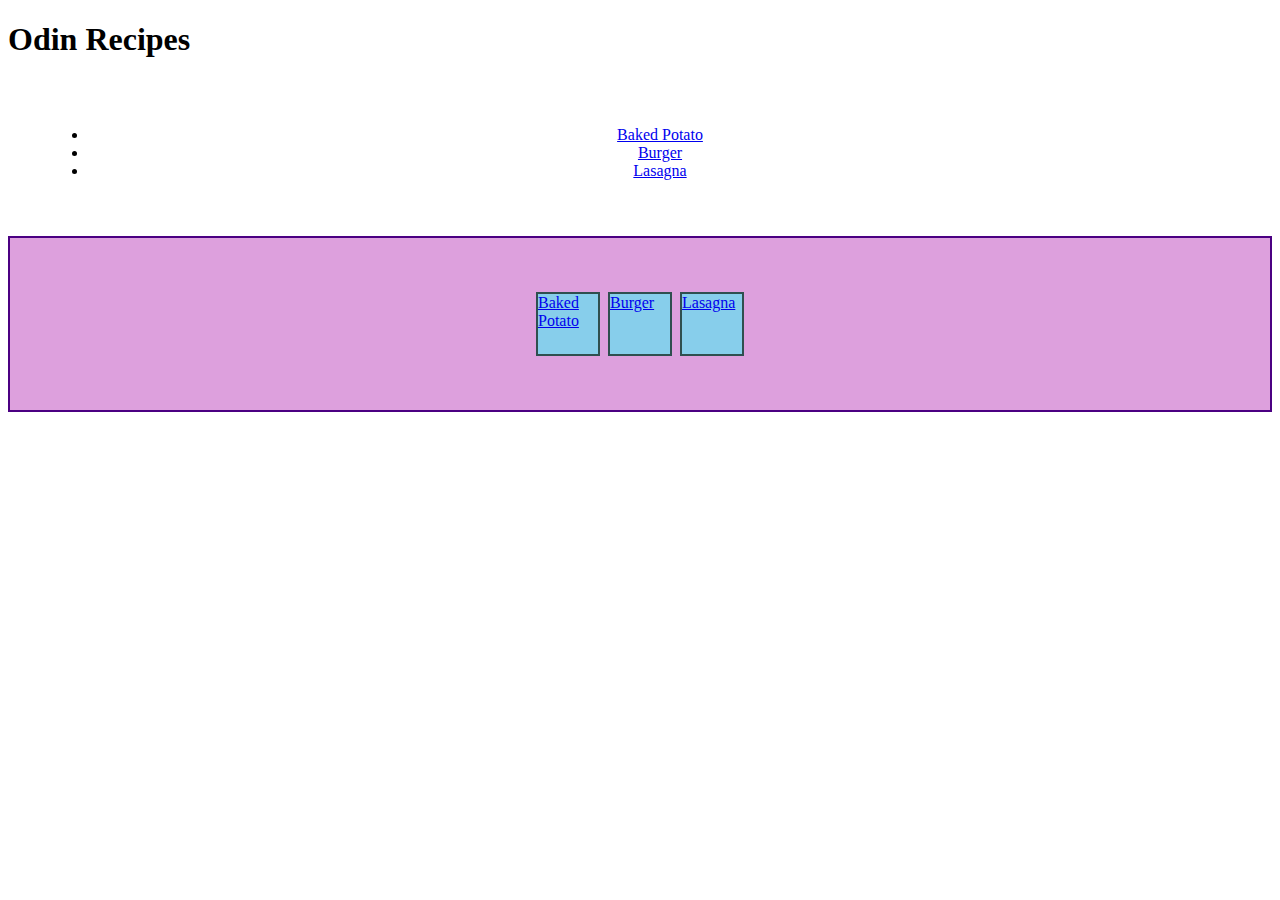
<file: index.html>
<!DOCTYPE html>
<html lang="en">
<head>
    <meta charset="UTF-8">
    <meta name="viewport" content="width=device-width, initial-scale=1.0">
    <title>Document</title>
    <link rel="stylesheet" href="css/styles.css">
</head>
<body>
    <h1>Odin Recipes</h1>
    
    <div class="nav"><ul>
        <li><a href="recipes/Baked_Potato.html">Baked Potato</a></li>
        <li><a href="recipes/Burger.html">Burger</a></li>
        <li><a href="recipes/lasagna.html">Lasagna</a></li>
    </ul></div>

    <div class="flex-container">
        <div class="one"><a href="recipes/Baked_Potato.html">Baked Potato</a></div>
        <div class="two"><a href="recipes/Burger.html">Burger</a></div>
        <div class="three"><a href="recipes/lasagna.html">Lasagna</a></div>
    </div>

</body>
</html>
</file>
<file: css/styles.css>
.nav {
    padding: 30px;
    text-align: center;
    margin: 10px;
}

.flex-container {
    display: flex;
    border: 2px solid indigo;
    background: plum;
    height: 140px;
    padding: 16px;
    justify-content: center;
    align-items: center;
    gap: 8px;

}

.flex-container div {
    background: skyblue;
    border: 2px solid darkslategrey;
    height: 60px;
    width: 60px;
}
</file>
